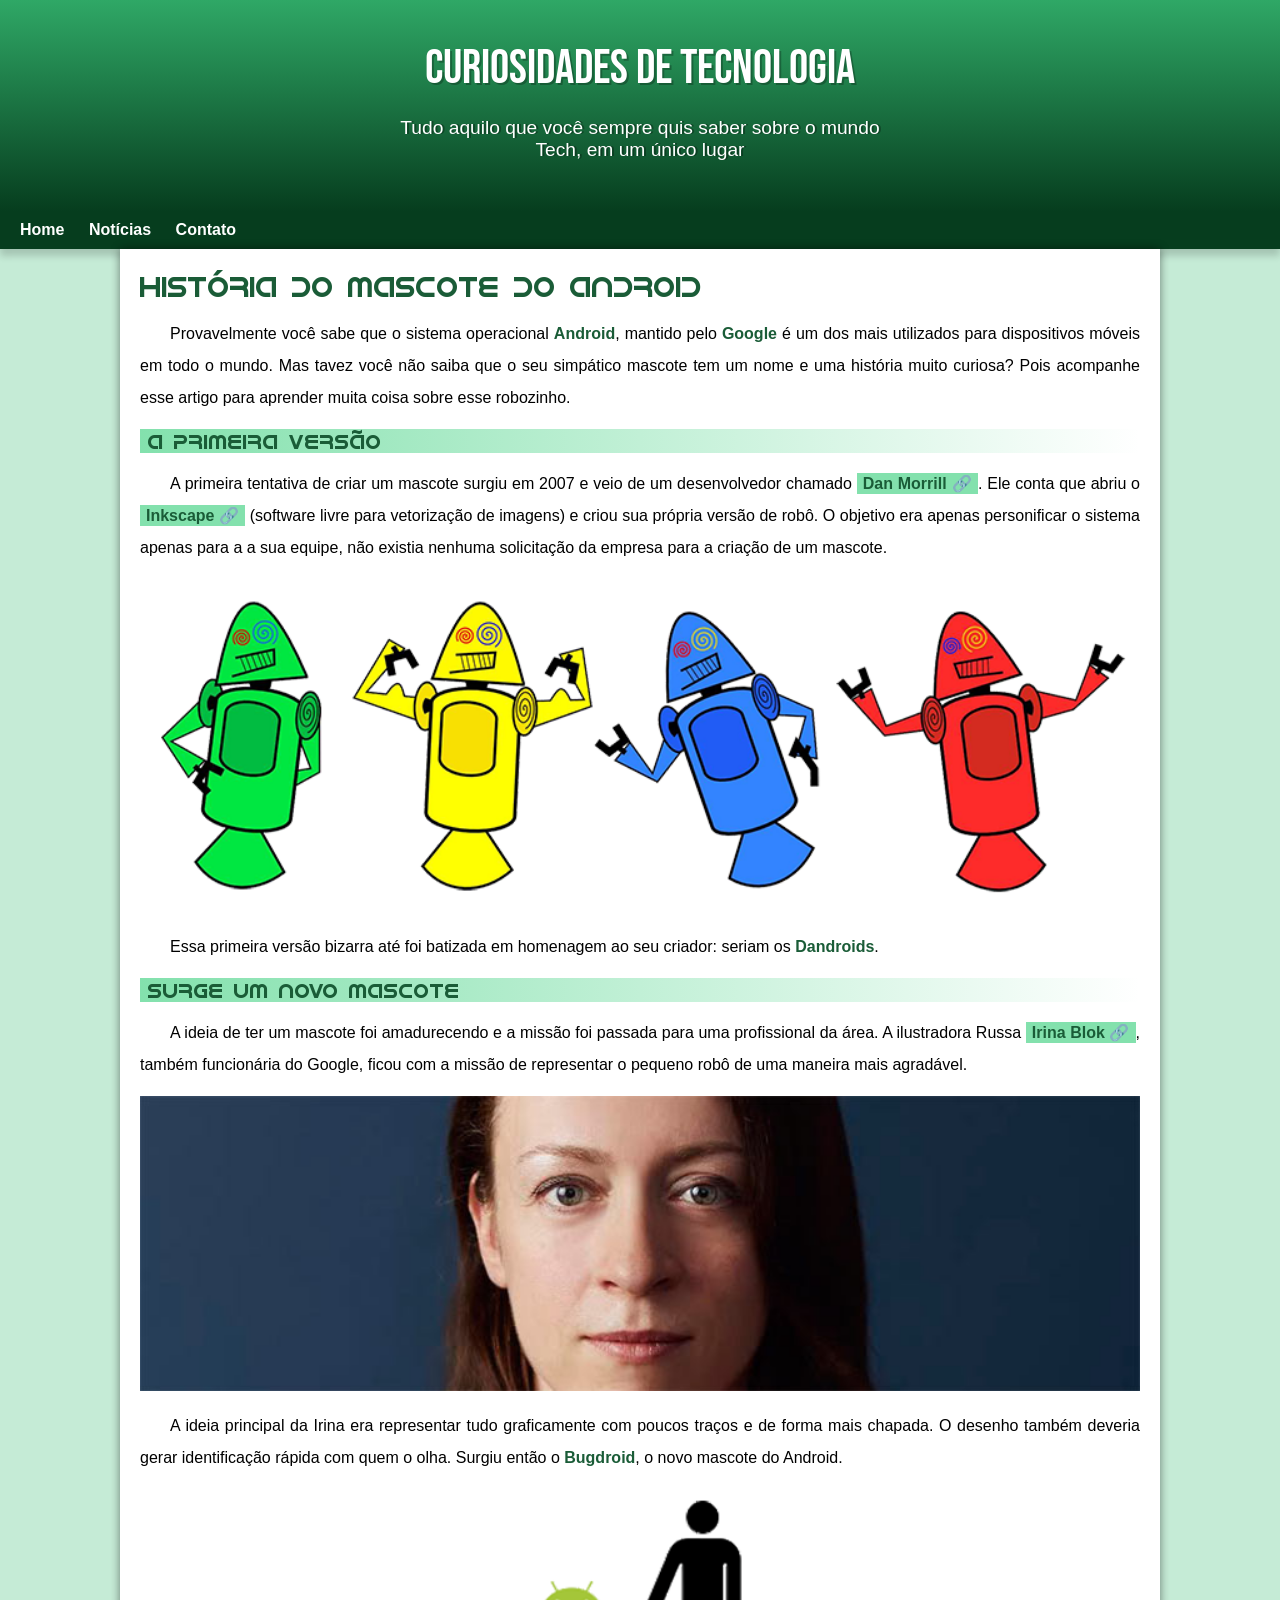
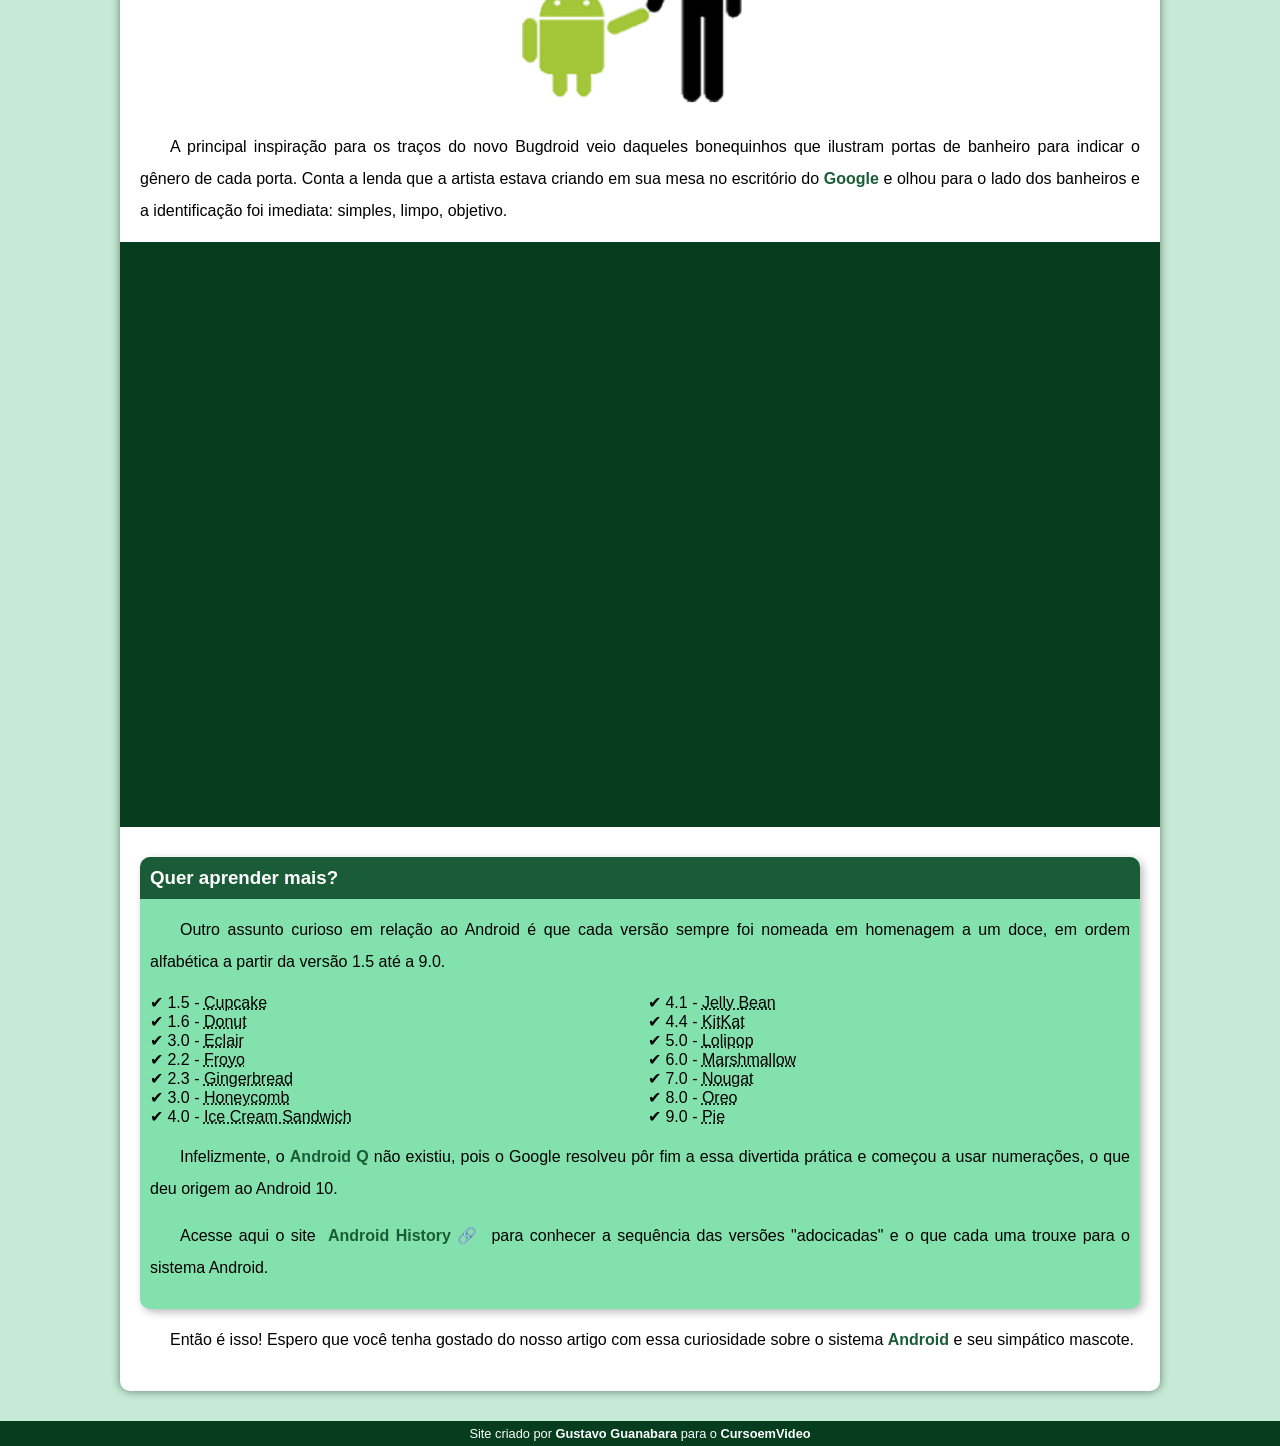
<file: index.html>
<!DOCTYPE html>
<html lang="pt-br">
<head>
    <meta charset="UTF-8">
    <meta name="viewport" content="width=device-width, initial-scale=1.0">
    <title>Como surgiu o mascote do Android?</title>
    <link rel="shortcut icon" href="imagens/favicon.ico" type="image/x-icon">
    <link rel="stylesheet" href="estilo/style.css">
</head>
<body>
    <header>
        <h1>Curiosidades de Tecnologia</h1>
        <p>Tudo aquilo que você sempre quis saber sobre o mundo Tech, em um único lugar</p>
    </header>
    <nav>
        <a href="#">Home</a>
        <a href="#">Notícias</a>
        <a href="#">Contato</a>
    </nav>
    <main>
        <article>
            <h1>História do Mascote do Android</h1>

            <p>Provavelmente você sabe que o sistema operacional <strong>Android</strong>, mantido pelo <strong>Google</strong> é um dos mais utilizados para dispositivos móveis em todo o mundo. Mas tavez você não saiba que o seu simpático mascote tem um nome e uma história muito curiosa? Pois acompanhe esse artigo para aprender muita coisa sobre esse robozinho.</p>

            <h2>A primeira versão</h2>

            <p>A primeira tentativa de criar um mascote surgiu em 2007 e veio de um desenvolvedor chamado <a href="https://androidcommunity.com/dan-morrill-shows-us-the-android-mascot-that-almost-was-20130103/" target="_blank" class="externo">Dan Morrill</a>. Ele conta que abriu o <a href="https://inkscape.org/pt-br/" target="_blank" class="externo">Inkscape</a> (software livre para vetorização de imagens) e criou sua própria versão de robô. O objetivo era apenas personificar o sistema apenas para a a sua equipe, não existia nenhuma solicitação da empresa para a criação de um mascote.</p>

            <picture>
                <source media="(max-width: 670px)" srcset="imagens/dan-droids-pq.png">
                <img src="imagens/dan-droids.png" alt="Primeiro mascote do Android">
            </picture>

            <p>Essa primeira versão bizarra até foi batizada em homenagem ao seu criador: seriam os <strong>Dandroids</strong>.</p>

            <h2>Surge um novo mascote</h2>

            <p>A ideia de ter um mascote foi amadurecendo e a missão foi passada para uma profissional da área. A ilustradora Russa <a href="https://www.irinablok.com/android" target="_blank" class="externo">Irina Blok</a>, também funcionária do Google, ficou com a missão de representar o pequeno robô de uma maneira mais agradável.</p>

            <picture>
                <source media="(max-width: 670px)" srcset="imagens/irina-blok-pq.jpg">
                <img src="imagens/irina-blok.jpg" alt="Irina Blok, criadora do Bugdroid">
            </picture>

            <p>A ideia principal da Irina era representar tudo graficamente com poucos traços e de forma mais chapada. O desenho também deveria gerar identificação rápida com quem o olha. Surgiu então o <strong>Bugdroid</strong>, o novo mascote do Android.</p>

            <img src="imagens/bugdroid.png" class="pequena" alt="Bugdroid">

            <p>A principal inspiração para os traços do novo Bugdroid veio daqueles bonequinhos que ilustram portas de banheiro para indicar o gênero de cada porta. Conta a lenda que a artista estava criando em sua mesa no escritório do <strong>Google</strong> e olhou para o lado dos banheiros e a identificação foi imediata: simples, limpo, objetivo.</p>

            <div class="video"><iframe width="560" height="315" src="https://www.youtube.com/embed/l2UDgpLz20M?si=ncuZ22-JSEQcSVAp" title="YouTube video player" frameborder="0" allow="accelerometer; autoplay; clipboard-write; encrypted-media; gyroscope; picture-in-picture; web-share" referrerpolicy="strict-origin-when-cross-origin" allowfullscreen></iframe></div>
            
            <aside>
                <h3>Quer aprender mais?</h3>
                <p>Outro assunto curioso em relação ao Android é que cada versão sempre foi nomeada em homenagem a um doce, em ordem alfabética a partir da versão 1.5 até a 9.0.</p>
                <ul>
                    <li>1.5 - <abbr title="Bolo de Copo">Cupcake</abbr></li>
                    <li>1.6 - <abbr title="Rosquinha">Donut</abbr></li>
                    <li>3.0 - <abbr title="Bomba">Eclair</abbr></li>
                    <li>2.2 - <abbr title="Iogurte Congelado">Froyo</abbr></li>
                    <li>2.3 - <abbr title="Biscoito de Gengibre">Gingerbread</abbr></li>
                    <li>3.0 - <abbr title="Favo de Mel">Honeycomb</abbr></li>
                    <li>4.0 - <abbr title="Sanduiche de Sorevete">Ice Cream Sandwich</abbr></li>
                    <li>4.1 - <abbr title="Jujuba">Jelly Bean</abbr></li>
                    <li>4.4 - <abbr title="KitKat">KitKat</abbr></li>
                    <li>5.0 - <abbr title="Pirulito">Lolipop</abbr></li>
                    <li>6.0 - <abbr title="Marshmallow">Marshmallow</abbr></li>
                    <li>7.0 - <abbr title="Torrone">Nougat</abbr></li>
                    <li>8.0 - <abbr title="Oreo">Oreo</abbr></li>
                    <li>9.0 - <abbr title="Torta">Pie</abbr></li>
                    </ul>
                    
                <p>Infelizmente, o <strong>Android Q</strong> não existiu, pois o Google resolveu pôr fim a essa divertida prática e começou a usar numerações, o que deu origem ao Android 10.</p>
                <p>Acesse aqui o site <a href="https://www.android.com/intl/en_uk/history/#/donut" target="_blank" class="externo">Android History</a> para conhecer a sequência das versões "adocicadas" e o que cada uma trouxe para o sistema Android.</p>
            </aside>

            <p>Então é isso! Espero que você tenha gostado do nosso artigo com essa curiosidade sobre o sistema <strong>Android</strong> e seu simpático mascote.</p>
        </article>
    </main>
    <footer>
        <p>Site criado por <a href="https://gustavoguanabara.github.io/" target="_blank">Gustavo Guanabara</a> para o <a href="https://www.youtube.com/cursoemvideo" target="_blank">CursoemVideo</a></p>
    </footer>
</body>
</html>
</file>
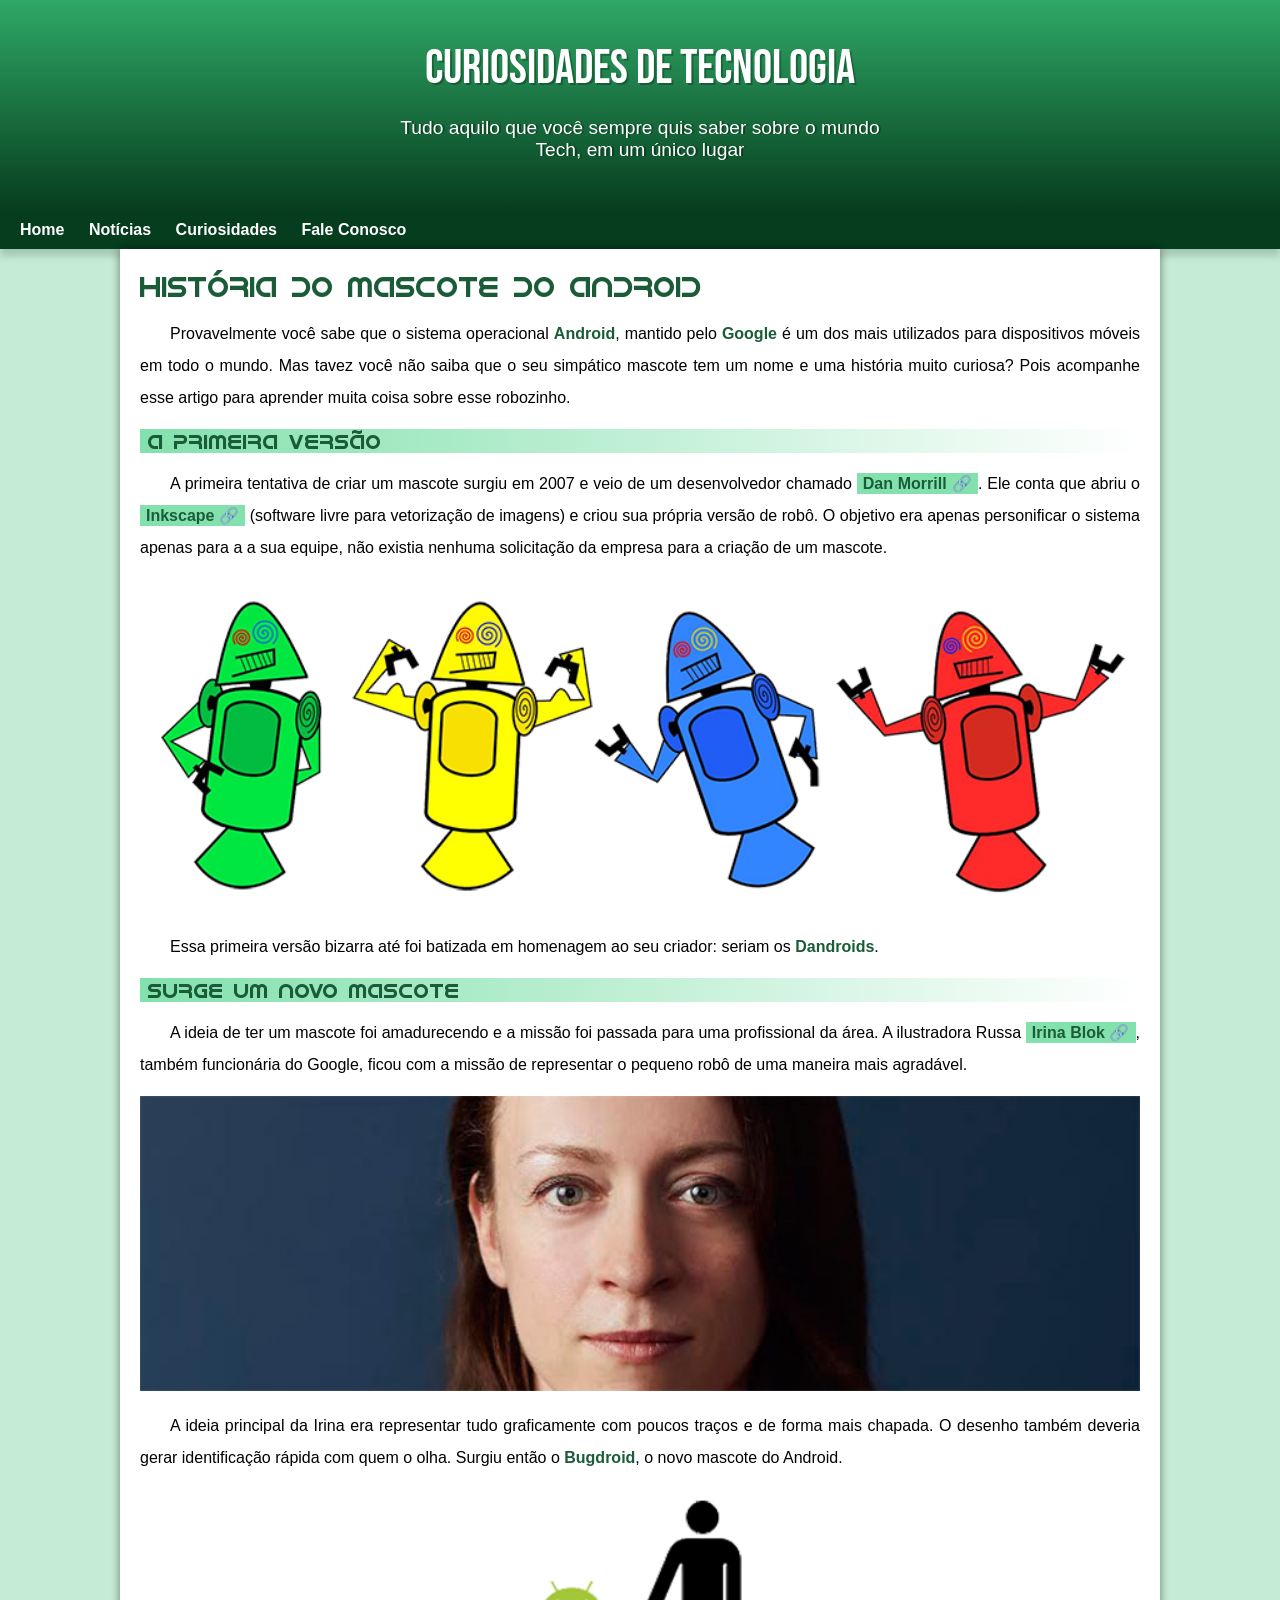
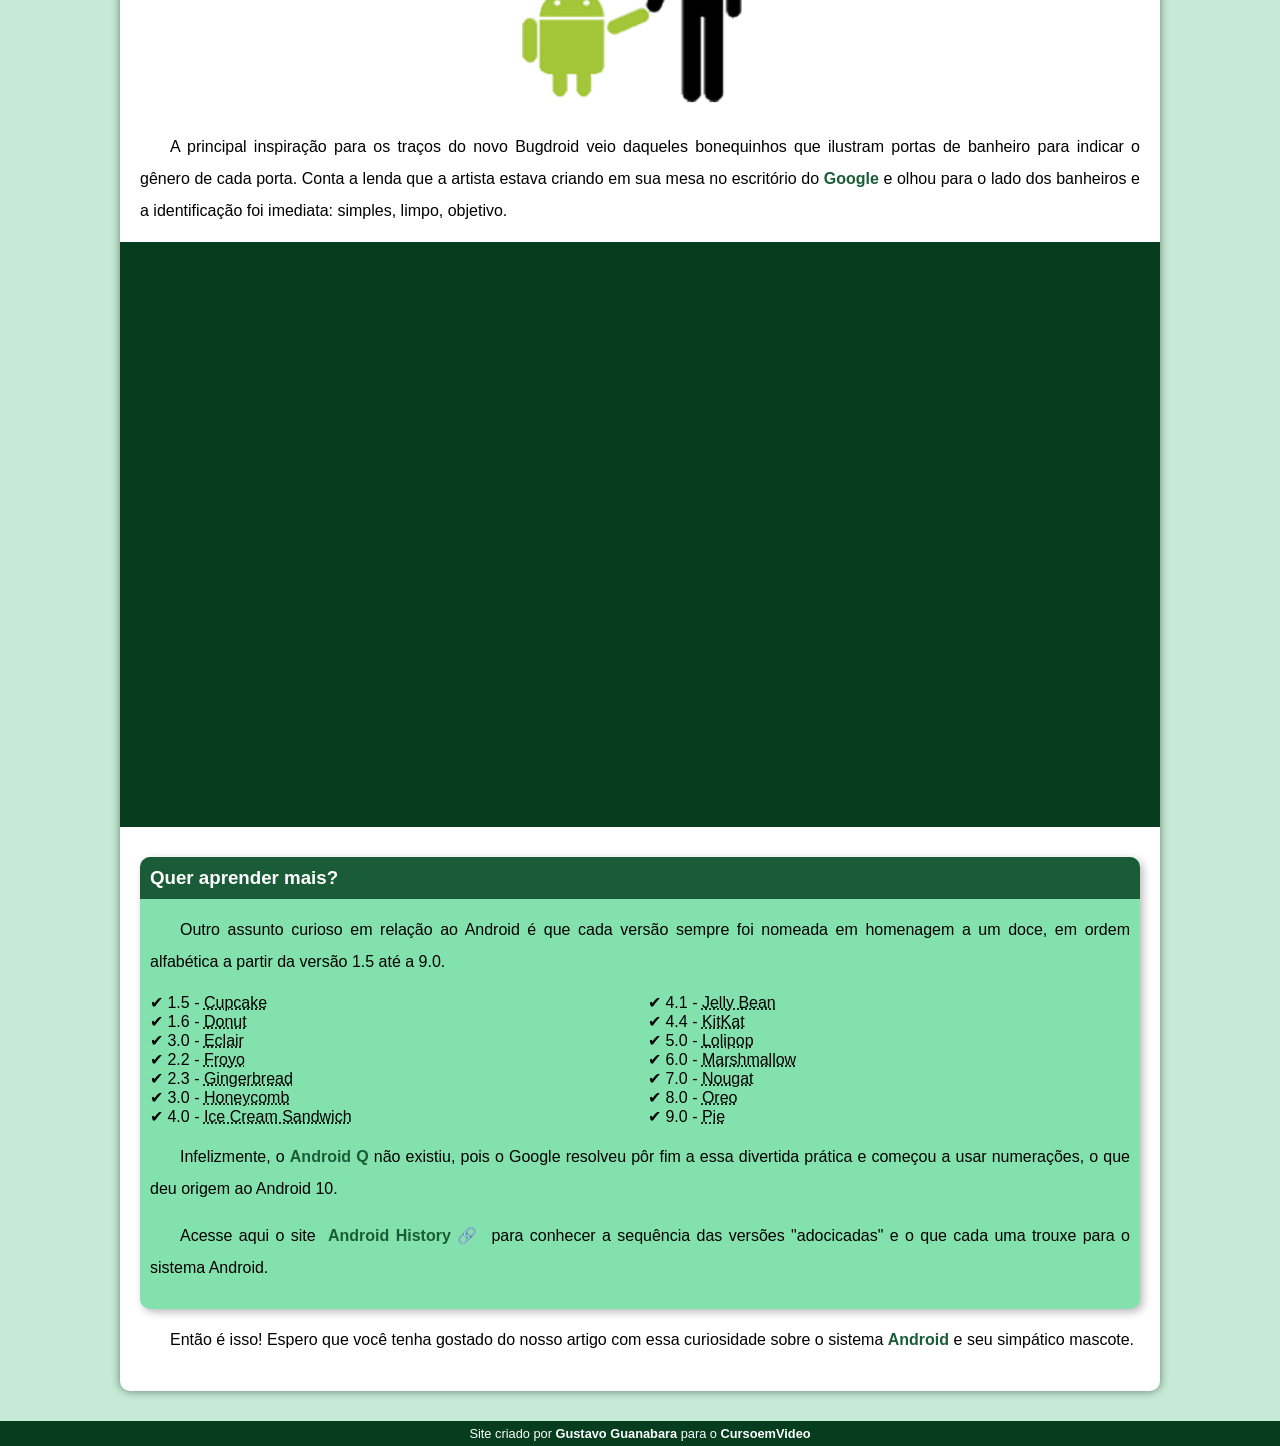
<file: index.html.html>
<!DOCTYPE html>
<html lang="pt-br">
<head>
    <meta charset="UTF-8">
    <meta name="viewport" content="width=device-width, initial-scale=1.0">
    <title>Como surgiu o mascote do Android?</title>
    <link rel="shortcut icon" href="imagens/favicon.ico" type="image/x-icon">
    <link rel="stylesheet" href="estilo/style.css">
</head>
<body>
    <header>
        <h1>Curiosidades de Tecnologia</h1>
        <p>Tudo aquilo que você sempre quis saber sobre o mundo Tech, em um único lugar</p>
    </header>
    <nav>
        <a href="#">Home</a>
        <a href="#">Notícias</a>
        <a href="#">Curiosidades</a>
        <a href="#">Fale Conosco</a>
    </nav>
    <main>
        <article>
            <h1>História do Mascote do Android</h1>

            <p>Provavelmente você sabe que o sistema operacional <strong>Android</strong>, mantido pelo <strong>Google</strong> é um dos mais utilizados para dispositivos móveis em todo o mundo. Mas tavez você não saiba que o seu simpático mascote tem um nome e uma história muito curiosa? Pois acompanhe esse artigo para aprender muita coisa sobre esse robozinho.</p>

            <h2>A primeira versão</h2>

            <p>A primeira tentativa de criar um mascote surgiu em 2007 e veio de um desenvolvedor chamado <a href="https://androidcommunity.com/dan-morrill-shows-us-the-android-mascot-that-almost-was-20130103/" target="_blank" class="externo">Dan Morrill</a>. Ele conta que abriu o <a href="https://inkscape.org/pt-br/" target="_blank" class="externo">Inkscape</a> (software livre para vetorização de imagens) e criou sua própria versão de robô. O objetivo era apenas personificar o sistema apenas para a a sua equipe, não existia nenhuma solicitação da empresa para a criação de um mascote.</p>

            <picture>
                <source media="(max-width: 670px)" srcset="imagens/dan-droids-pq.png">
                <img src="imagens/dan-droids.png" alt="Primeiro mascote do Android">
            </picture>

            <p>Essa primeira versão bizarra até foi batizada em homenagem ao seu criador: seriam os <strong>Dandroids</strong>.</p>

            <h2>Surge um novo mascote</h2>

            <p>A ideia de ter um mascote foi amadurecendo e a missão foi passada para uma profissional da área. A ilustradora Russa <a href="https://www.irinablok.com/android" target="_blank" class="externo">Irina Blok</a>, também funcionária do Google, ficou com a missão de representar o pequeno robô de uma maneira mais agradável.</p>

            <picture>
                <source media="(max-width: 670px)" srcset="imagens/irina-blok-pq.jpg">
                <img src="imagens/irina-blok.jpg" alt="Irina Blok, criadora do Bugdroid">
            </picture>

            <p>A ideia principal da Irina era representar tudo graficamente com poucos traços e de forma mais chapada. O desenho também deveria gerar identificação rápida com quem o olha. Surgiu então o <strong>Bugdroid</strong>, o novo mascote do Android.</p>

            <img src="imagens/bugdroid.png" class="pequena" alt="Bugdroid">

            <p>A principal inspiração para os traços do novo Bugdroid veio daqueles bonequinhos que ilustram portas de banheiro para indicar o gênero de cada porta. Conta a lenda que a artista estava criando em sua mesa no escritório do <strong>Google</strong> e olhou para o lado dos banheiros e a identificação foi imediata: simples, limpo, objetivo.</p>

            <div class="video"><iframe width="560" height="315" src="https://www.youtube.com/embed/l2UDgpLz20M?si=ncuZ22-JSEQcSVAp" title="YouTube video player" frameborder="0" allow="accelerometer; autoplay; clipboard-write; encrypted-media; gyroscope; picture-in-picture; web-share" referrerpolicy="strict-origin-when-cross-origin" allowfullscreen></iframe></div>
            
            <aside>
                <h3>Quer aprender mais?</h3>
                <p>Outro assunto curioso em relação ao Android é que cada versão sempre foi nomeada em homenagem a um doce, em ordem alfabética a partir da versão 1.5 até a 9.0.</p>
                <ul>
                    <li>1.5 - <abbr title="Bolo de Copo">Cupcake</abbr></li>
                    <li>1.6 - <abbr title="Rosquinha">Donut</abbr></li>
                    <li>3.0 - <abbr title="Bomba">Eclair</abbr></li>
                    <li>2.2 - <abbr title="Iogurte Congelado">Froyo</abbr></li>
                    <li>2.3 - <abbr title="Biscoito de Gengibre">Gingerbread</abbr></li>
                    <li>3.0 - <abbr title="Favo de Mel">Honeycomb</abbr></li>
                    <li>4.0 - <abbr title="Sanduiche de Sorevete">Ice Cream Sandwich</abbr></li>
                    <li>4.1 - <abbr title="Jujuba">Jelly Bean</abbr></li>
                    <li>4.4 - <abbr title="KitKat">KitKat</abbr></li>
                    <li>5.0 - <abbr title="Pirulito">Lolipop</abbr></li>
                    <li>6.0 - <abbr title="Marshmallow">Marshmallow</abbr></li>
                    <li>7.0 - <abbr title="Torrone">Nougat</abbr></li>
                    <li>8.0 - <abbr title="Oreo">Oreo</abbr></li>
                    <li>9.0 - <abbr title="Torta">Pie</abbr></li>
                    </ul>
                    
                <p>Infelizmente, o <strong>Android Q</strong> não existiu, pois o Google resolveu pôr fim a essa divertida prática e começou a usar numerações, o que deu origem ao Android 10.</p>
                <p>Acesse aqui o site <a href="https://www.android.com/intl/en_uk/history/#/donut" target="_blank" class="externo">Android History</a> para conhecer a sequência das versões "adocicadas" e o que cada uma trouxe para o sistema Android.</p>
            </aside>

            <p>Então é isso! Espero que você tenha gostado do nosso artigo com essa curiosidade sobre o sistema <strong>Android</strong> e seu simpático mascote.</p>
        </article>
    </main>
    <footer>
        <p>Site criado por <a href="https://gustavoguanabara.github.io/" target="_blank">Gustavo Guanabara</a> para o <a href="https://www.youtube.com/cursoemvideo" target="_blank">CursoemVideo</a></p>
    </footer>
</body>
</html>
</file>
<file: estilo/style.css>
@charset "UTF-8";

@import url('https://fonts.googleapis.com/css2?family=Bebas+Neue&family=Fredericka+the+Great&display=swap');

@font-face {
    font-family: 'Android';
    src: url(../fontes/idroid.otf) format('opentype');
    font-weight: normal;
}

:root {
    --cor0: #c5ebd6;
    --cor1: #83e1ad;
    --cor2: #3ddc84;
    --cor3: #2fa866;
    --cor4: #1a5c37;
    --cor5: #063d1e;

    --fonte-padrao: Arial, Verdana, Helvetica, sans-serif;
    --fonte-destaque: "Bebas Neue", sans-serif;
    --fonte-android: 'Android', cursive;
}

* {
    margin: 0px;
    padding: 0px;
}

body {
    background-color: var(--cor0);
    font-family: var(--fonte-padrao);
}

a.externo::after {
    content: '\00A0\1F517';
}

header {
    background-image: linear-gradient(to bottom, var(--cor3), var(--cor5));
    min-height: 150px;
    text-align: center;
    padding-top: 40px;
}

header>h1 {
    color: white;
    font-family: var(--fonte-destaque);
    font-size: 3em;
    font-weight: normal;
    margin-bottom: 20px;
    text-shadow: 2px 2px 0px rgba(0, 0, 0, 0.26);
}

header>p {
    color: white;
    font-size: 1.2em;
    font-family: var(--fonte-padrao);
    max-width: 500px;
    padding-right: 10px;
    padding-left: 10px;
    margin: auto;
    padding-bottom: 50px;
    text-shadow: 2px 0px rgba(0, 0, 0, 0.317);
}

nav {
    background-color: var(--cor5);
    padding: 10px;
    box-shadow: 0px 7px 7px rgba(0, 0, 0, 0.164);
}

nav>a {
    color: white;
    padding: 10px;
    border-radius: 5px;
    text-decoration: none;
    font-weight: bold;
    transition-duration: 0.5s;
}

nav>a:hover {
    background-color: var(--cor3);
    color: var(--cor1);
}

main {
    min-width: 300px;
    max-width: 1000px;
    padding: 20px;
    margin: auto;
    margin-bottom: 30px;
    background-color: white;
    box-shadow: 0px 0px 10px rgba(0, 0, 0, 0.473);
    border-bottom-left-radius: 10px;
    border-bottom-right-radius: 10px;
}

main h1 {
    color: #1a5c37;
    font-family: var(--fonte-android);
    font-weight: normal;
    font-size: 1.8em;
}

main h2 {
    font-family: var(--fonte-android);
    color: var(--cor4);
    font-size: 1.3em;
    font-weight: normal;
    background-image: linear-gradient(to right, var(--cor1), transparent);
    text-indent: 8px;
}

main p {
    margin: 15px 0px;
    text-align: justify;
    text-indent: 30px;
    font-size: 1em;
    line-height: 2em;
}

main strong {
    color: var(--cor4);
    font-weight: bold;
}

main a {
    text-decoration: none;
    font-weight: bold;
    color: var(--cor4);
    background-color: var(--cor1);
    padding: 2px 6px;
}

main a:hover {
    text-decoration: underline;
    color: var(--cor4);
}

main img {
    width: 100%;
}

main img.pequena {
    max-width: 350px;
    display: block;
    margin: auto;
}

div.video {
    background-color: var(--cor5);
    margin: 0px -20px 30px -20px;
    padding: 20px;
    padding-bottom: 56.5%;
    position: relative;
}

div.video>iframe {
    position: absolute;
    top: 5%;
    left: 5%;
    width: 90%;
    height: 90%;
}

aside {
    background-color: var(--cor1);
    padding: 10px;
    border-radius: 10px;
    box-shadow: 3px 3px 8px rgba(0, 0, 0, 0.274);
}

aside>h3 {
    background-color: var(--cor4);
    color: white;
    padding: 10px;
    margin: -10px -10px 0 -10px;
    border-radius: 10px 10px 0px 0px;
}

aside>ul {
    list-style-type: '\2714\00A0';
    list-style-position: inside;
    columns: 2;
}

footer {
    background-color: var(--cor5);
    color: white;
    text-align: center;
    font-size: 0.8em;
    padding: 5px;
}

footer a {
    color: white;
    font-weight: bolder;
    text-decoration: none;
}

footer a:hover {
    text-decoration: underline;
    color: var(--cor1);
}
</file>
